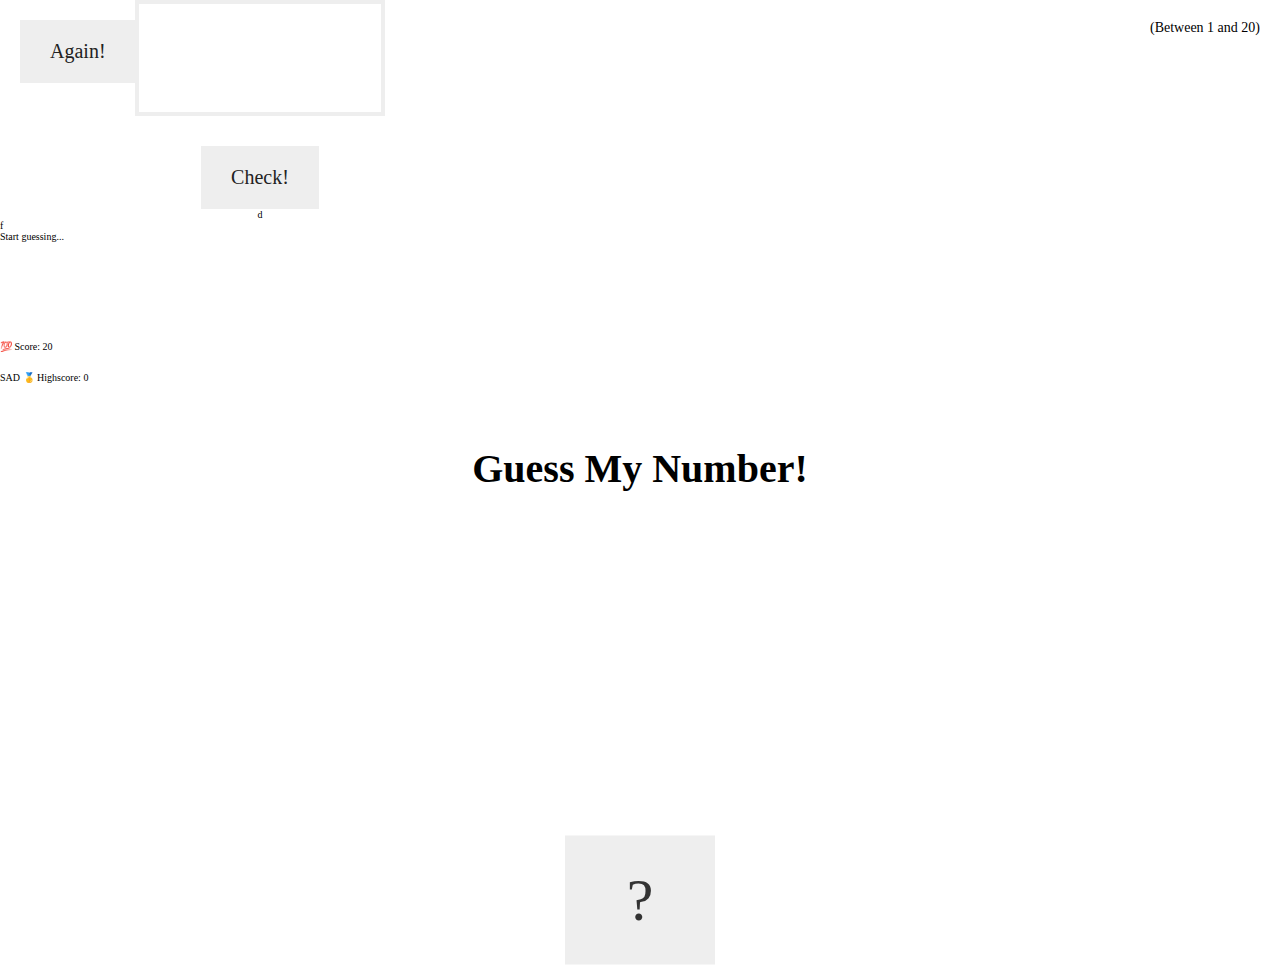
<file: index.html>
<!DOCTYPE html>
<html lang="en">
  <head>
    <meta charset="UTF-8" />
    <meta name="viewport" content="width=device-width, initial-scale=1.0" />
    <meta http-equiv="X-UA-Compatible" content="ie=edge" />
    <link rel="stylesheet" href="بازی اعداد .css" />
    <title>Guess My Number!</title>
    <style>
      .between{
        align-items: center;
        justify-content: center;


        kgghyf
        dtd
        s
        ghsr\g
        sg
        g
        G
        gWGFG
        gdsgDvcSD fszf f df
        border: 1px solid lightcoral;
      }
    </style>
  </head>
  <body>
    <header>
      <h1>Guess My Number!</h1>
      <p class="between">(Between 1 and 20)</p>
      <button class="btn again">Again!</button>
      <div class="number">?</div>
    </header>
    <main>
      <section class="left">
        <input type="number" class="guess" />
        <button class="btn check">Check!</button>d
      </section>f
        <p class="message">Start guessing...</p>
        <p class="label-score">💯 Score: <span class="score">20</span></p>
        <p class="label-highscore">SAD
          🥇 Highscore: <span class="highscore">0</sAdfDdsD
</file>
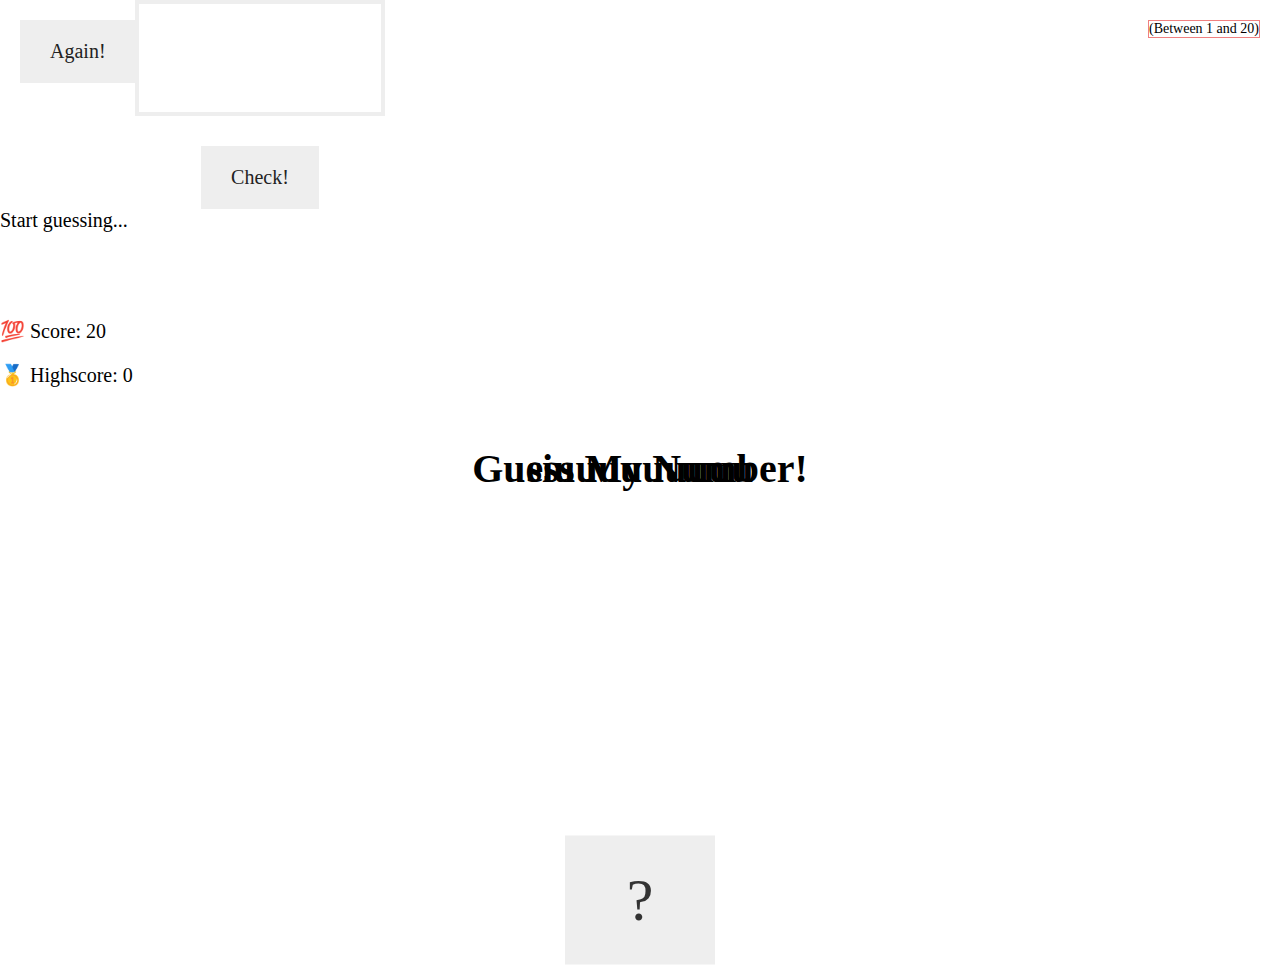
<file: بازی اعداد .html>
<!DOCTYPE html>
<html lang="en">
  <head>
    <meta charset="UTF-8" />
    <meta name="viewport" content="width=device-width, initial-scale=1.0" />
    <meta http-equiv="X-UA-Compatible" content="ie=edge" />
    <link rel="stylesheet" href="بازی اعداد .css" />
    <title>Guess My Number!</title>
    <style>
      .between{
        align-items: center;
        justify-content: center;
        border: 1px solid lightcoral;
      }
    </style>
  </head>
  <body>
    <header>
      <h1>Guess My Number!</h1>
      <p class="between">(Between 1 and 20)</p>
      <button class="btn again">Again!</button>
      <div class="number">?</div>
    </header>
    <main>
      <section class="left">
        <input type="number" class="guess" />
        <button class="btn check">Check!</button>
      </section>
      <section class="right">
        <p class="message">Start guessing...</p>
        <p class="label-score">💯 Score: <span class="score">20</span></p>
        <p class="label-highscore">
          🥇 Highscore: <span class="highscore">0</span>
        </p>
        <h1>siuuuuuuuuu</h1>

      </section>
    </main>
    <script>
      function log() {
        console.log("GIT");
      }
      log()
    </script>

    <script src="بازی اعداد .js"></script>

  </body>
</html>
</file>
<file: بازی اعداد .css>
* {
    margin: 0;
    padding: 0;
    box-sizing: inherit;
    /* position: relative; */
  }
  
  html {
    font-size: 62.5%;
    box-sizing: border-box;
  }fgdgdgdfggsgergrgeg
  
  body {
    font-family: 'Press Start 2P', sans-serif;
    color: #eee;
    background-color: #222;
    /* background-color: #60b347; */
  }gagadgagagggssdg
  
  /* LAYOUT */
  header {
    position: relative;
    /* width: 100px; */
    height: 35vh;
    border-bottom: 7px solid #eee;
  }dsgsdgsdgsg
  sgdsgdsgsdg

















  
  main {
    height: 65vh;
    color: #eee;
    display: flex;
    align-items: center;
    justify-content: space-around;
  }
  
  .left {
    width: 52rem;
    display: flex;
    flex-direction: column;
    align-items: center;
  }
  
  .right {
    width: 52rem;
    font-size: 2rem;
  }
  
  /* ELEMENTS STYLE */
  h1 {
    font-size: 4rem;
    text-align: center;
    position: absolute;
    width: 100%;
    top: 52%;
    left: 50%;
    transform: translate(-50%, -50%);
  }
  
  .number {
    background: #eee;
    color: #333;
    font-size: 6rem;
    width: 15rem;
    padding: 3rem 0rem;
    text-align: center;
    position: absolute;
    bottom: 0;
    left: 50%;
    transform: translate(-50%, 50%);
  }
  
  .between {
    font-size: 1.4rem;
    position: absolute;
    top: 2rem;
    right: 2rem;
  }
  
  .again {
    position: absolute;
    top: 2rem;
    left: 2rem;
  }
  
  .guess {
    background: none;
    border: 4px solid #eee;
    font-family: inherit;
    color: inherit;
    font-size: 5rem;
    padding: 2.5rem;
    width: 25rem;
    text-align: center;
    display: block;
    margin-bottom: 3rem;
  }
  
  .btn {
    border: none;
    background-color: #eee;
    color: #222;
    font-size: 2rem;
    font-family: inherit;
    padding: 2rem 3rem;
    cursor: pointer;
  }
  
  .btn:hover {
    background-color: #ccc;
  }
  
  .message {
    margin-bottom: 8rem;
    height: 3rem;
  }
  
  .label-score {
    margin-bottom: 2rem;
  }
  /* git_test */
</file>
